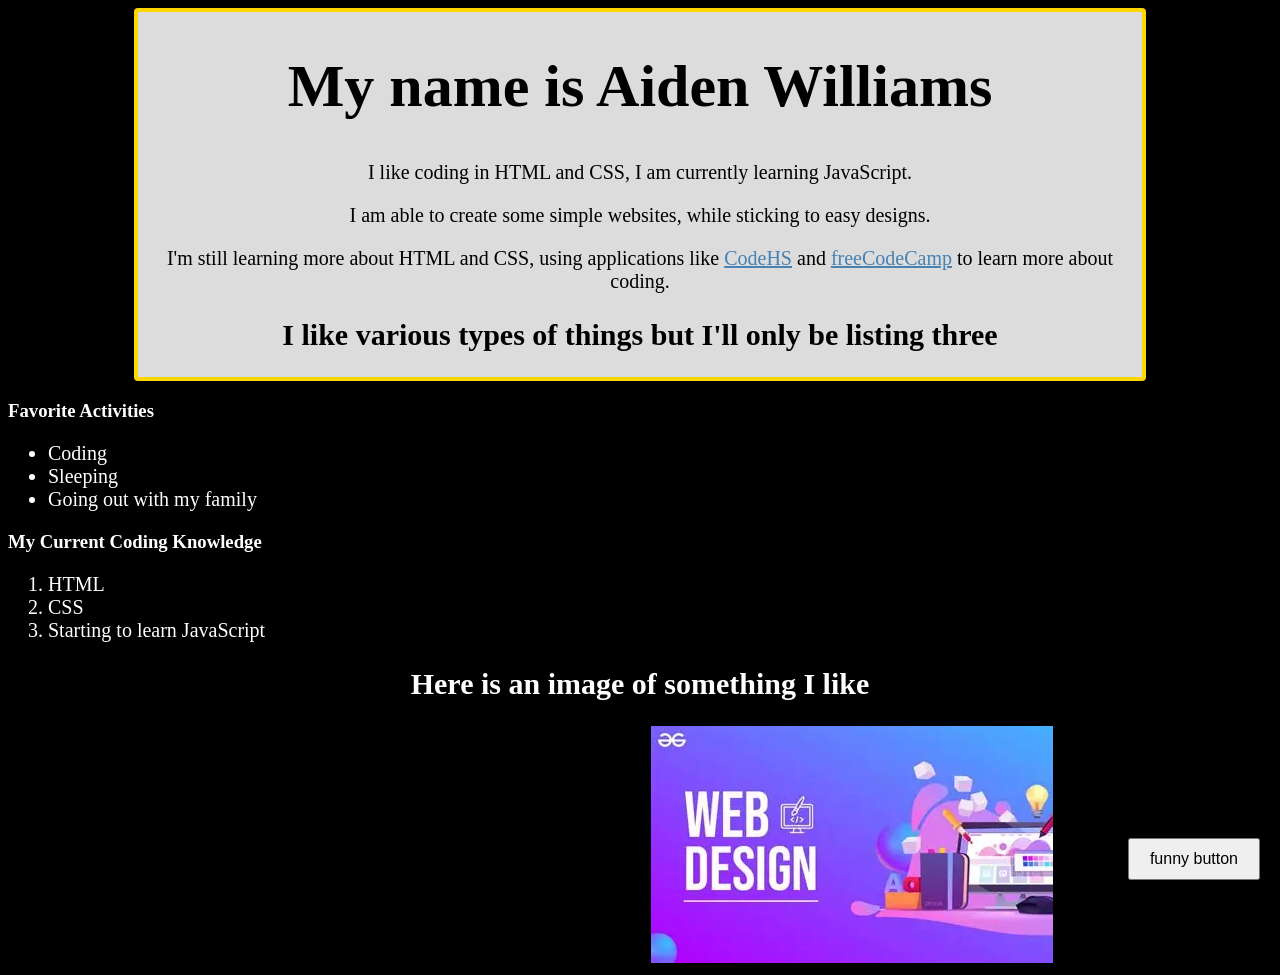
<file: index.html>
<!DOCTYPE html>
<html lang="en">
<head>
    <meta charset="UTF-8">
    <meta name="viewport" content="width=device-width, initial-scale=1.0">
    <title>Personal Profile</title>
    <link rel="stylesheet" href="stylesheet.css">
</head>
<body>
    <div class="background">  
        <h1>My name is Aiden Williams</h1>
        <p>I like coding in HTML and CSS, I am currently learning JavaScript.</p>
        <p>I am able to create some simple websites, while sticking to easy designs.</p>
        <p>
            I'm still learning more about HTML and CSS, using applications like 
            <a href="https://codehs.com/student/7901077/section/927527" target="_blank" rel="noopener noreferrer">CodeHS</a> 
            and <a href="https://www.freecodecamp.org/" target="_blank" rel="noopener noreferrer">freeCodeCamp</a> to learn more about coding.
        </p>

        <h2 style="color: black">I like various types of things but I'll only be listing three</h2>
    </div>

    <h3>Favorite Activities</h3>
    <ul>
        <li>Coding</li>
        <li>Sleeping</li>
        <li>Going out with my family</li>
    </ul>

    <h3>My Current Coding Knowledge</h3>
    <ol>
        <li>HTML</li>
        <li>CSS</li>
        <li>Starting to learn JavaScript</li>
    </ol>

    <h2>Here is an image of something I like</h2>
    <img src="[data-uri]" alt="Image showing web design">

    <button onclick="confetti()" style="position: fixed; bottom: 20px; right: 20px; padding: 10px 20px; font-size: 16px;">funny button</button>

    

<script>
        function confetti() {
            for (let i = 0; i < 100; i++) {
                let piece = document.createElement("div");

                piece.style.position = "fixed";
                piece.style.width = "10px";
                piece.style.height = "10px";
                piece.style.backgroundColor =
                    ["pink", "yellow", "blue", "green", "purple", "orange"][Math.floor(Math.random() * 6)];

                piece.style.left = Math.random() * 100 + "vw";
                piece.style.top = "-10px";
                piece.style.zIndex = "9999";

                document.body.appendChild(piece);

                let fall = piece.animate(
                    [
                        { transform: "translateY(0) rotate(0deg)" },
                        { transform: "translateY(100vh) rotate(720deg)" }
                    ],
                    {
                        duration: 2000 + Math.random() * 2000,
                        easing: "ease-out"
                    }
                );

                fall.onfinish = () => piece.remove();
            }
        }
    </script>
</body>
</html>
</file>
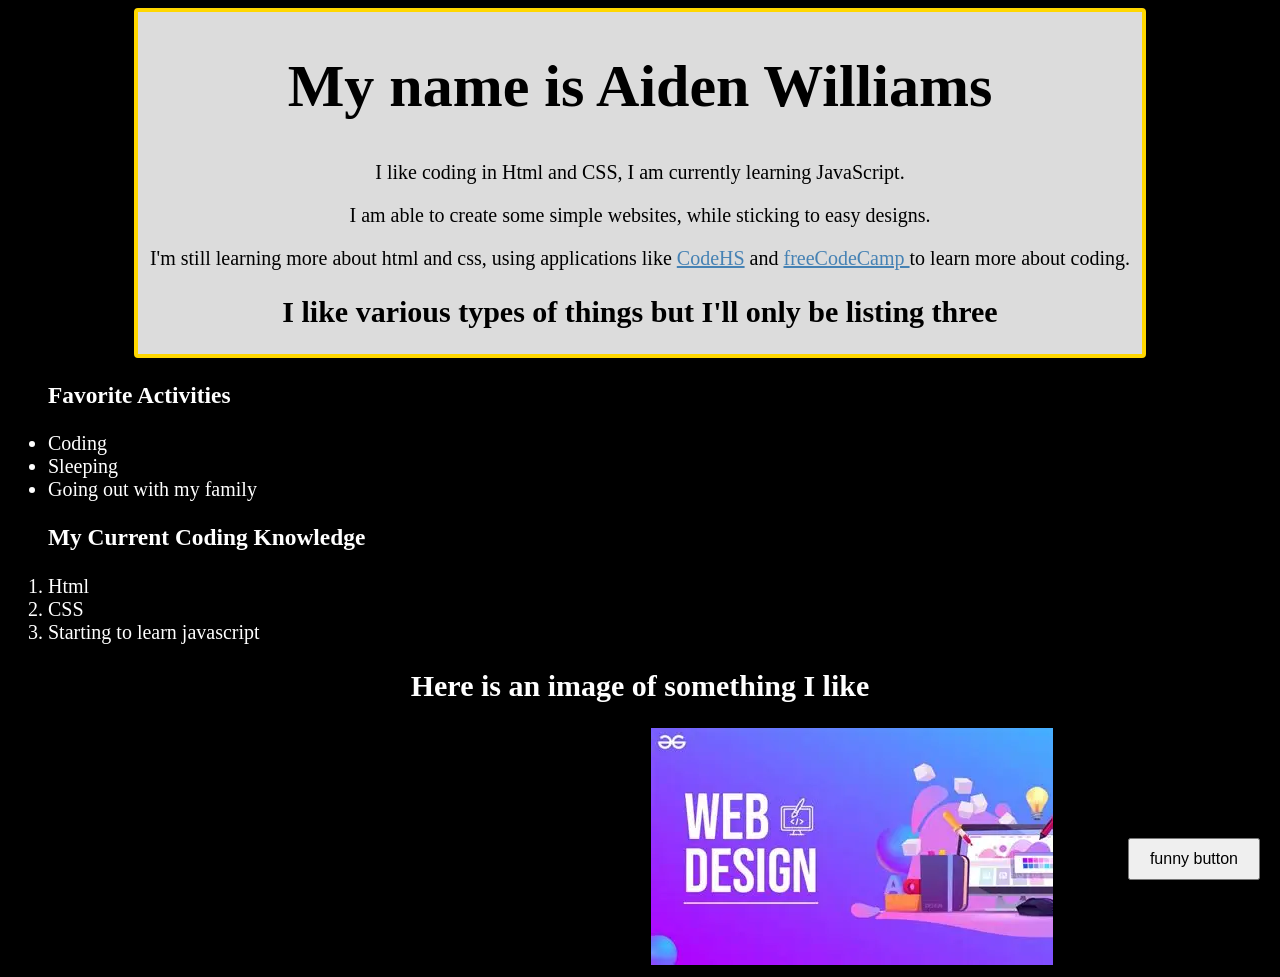
<file: personal.html>
<!DOCTYPE html>
<html lang="en">
<head>
    <meta charset="UTF-8">
    <meta name="viewport" content="width=device-width, initial-scale=1.0">
    <title>Personal Profile</title>
    <link rel="stylesheet" href="stylesheet.css">
</head>
<body>
 <div class="background">  
    <h1> My name is Aiden Williams</h1>
        <p>I like coding in Html and CSS, I am currently
            learning JavaScript.

        </p>

        <p> I am able to create some simple websites, while sticking to easy designs.</p>
         <P>I'm still learning more about html and css, using applications like 
            <a href="https://codehs.com/student/7901077/section/927527">CodeHS</a> 
            and <a href="https://www.freecodecamp.org/">freeCodeCamp </a> to learn more about coding.</P>

    <h2 style="color: black">I like various types of things but I'll only
        be listing three
    </h2>
</div>
    
    <ul>
    <h3>Favorite Activities </h3>
        <li>Coding</li>
        <li>Sleeping</li>
        <li>Going out with my family</li>
    </ul>

    <ol>
    <h3>My Current Coding Knowledge</h3>
    
        <li>Html</li>
        <li>CSS</li>
        <li>Starting to learn javascript</li>
     </ol>
     <h2>Here is an image of something I like</h2>
     <img src="[data-uri]" alt="Image showing web design">
        <source>
     </img>
        <script>
function confetti() {
    for (let i = 0; i < 100; i++) {
        let piece = document.createElement("div");

        piece.style.position = "fixed";
        piece.style.width = "10px";
        piece.style.height = "10px";
        piece.style.backgroundColor =
            ["pink", "yellow", "blue", "green", "purple", "orange"][Math.floor(Math.random() * 6)];

        piece.style.left = Math.random() * 100 + "vw";
        piece.style.top = "-10px";
        piece.style.zIndex = "9999";

        document.body.appendChild(piece);

        let fall = piece.animate(
            [
                { transform: "translateY(0) rotate(0deg)" },
                { transform: "translateY(100vh) rotate(720deg)" }
            ],
            {
                duration: 2000 + Math.random() * 2000,
                easing: "ease-out"
            }
        );

        fall.onfinish = () => piece.remove();
    }
}
</script>

   <button onclick="confetti()" style="position: fixed; bottom: 20px; right: 20px; padding: 10px 20px; font-size: 16px;">funny button</button>
    
</body>
</html>
</file>
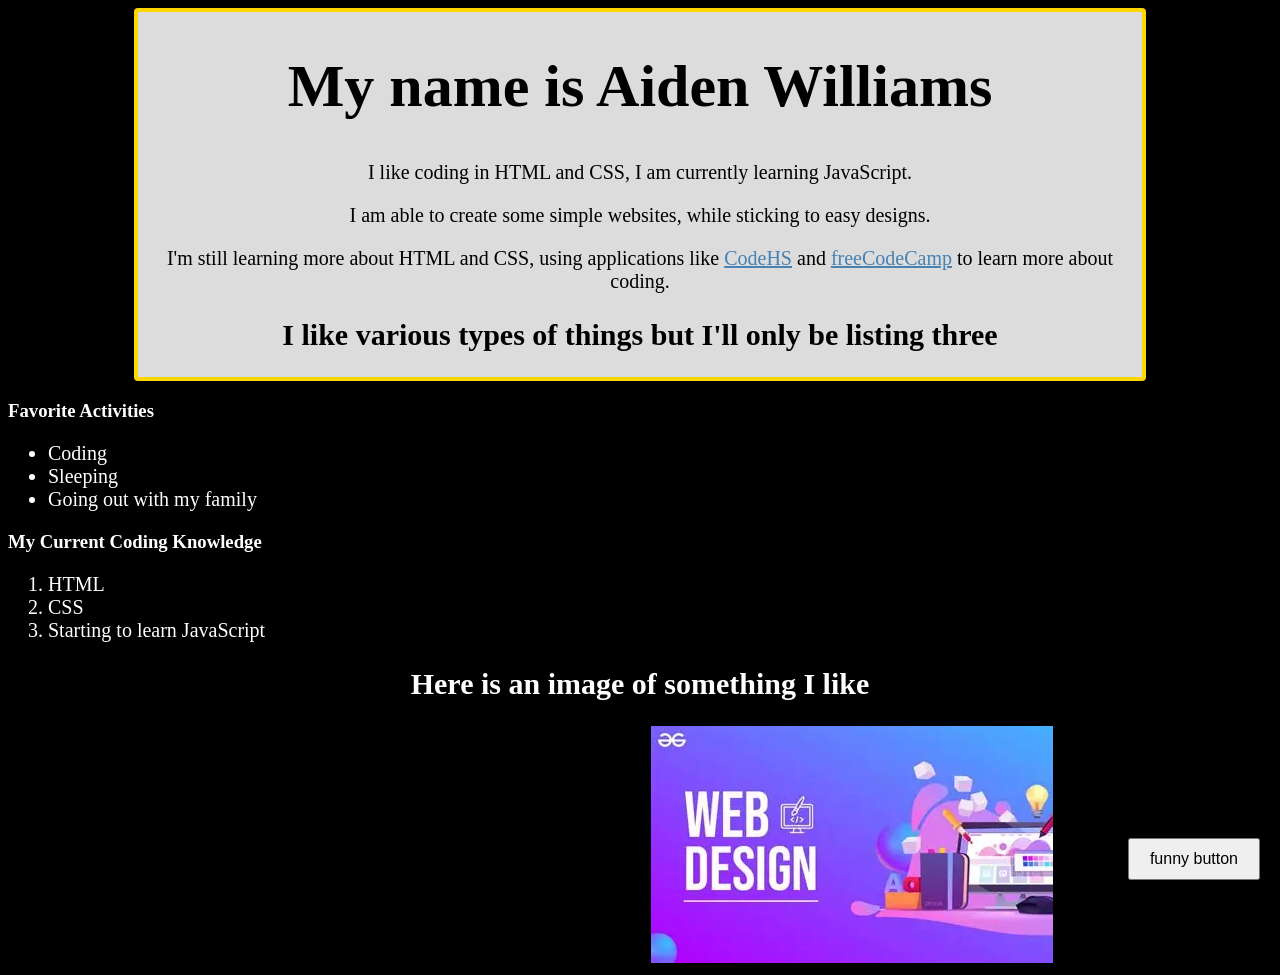
<file: profile.html>
<!DOCTYPE html>
<html lang="en">
<head>
    <meta charset="UTF-8">
    <meta name="viewport" content="width=device-width, initial-scale=1.0">
    <title>Personal Profile</title>
    <link rel="stylesheet" href="stylesheet.css">
</head>
<body>
    <div class="background">  
        <h1>My name is Aiden Williams</h1>
        <p>I like coding in HTML and CSS, I am currently learning JavaScript.</p>
        <p>I am able to create some simple websites, while sticking to easy designs.</p>
        <p>
            I'm still learning more about HTML and CSS, using applications like 
            <a href="https://codehs.com/student/7901077/section/927527" target="_blank" rel="noopener noreferrer">CodeHS</a> 
            and <a href="https://www.freecodecamp.org/" target="_blank" rel="noopener noreferrer">freeCodeCamp</a> to learn more about coding.
        </p>

        <h2 style="color: black">I like various types of things but I'll only be listing three</h2>
    </div>

    <h3>Favorite Activities</h3>
    <ul>
        <li>Coding</li>
        <li>Sleeping</li>
        <li>Going out with my family</li>
    </ul>

    <h3>My Current Coding Knowledge</h3>
    <ol>
        <li>HTML</li>
        <li>CSS</li>
        <li>Starting to learn JavaScript</li>
    </ol>

    <h2>Here is an image of something I like</h2>
    <img src="[data-uri]" alt="Image showing web design">

    <button onclick="confetti()" style="position: fixed; bottom: 20px; right: 20px; padding: 10px 20px; font-size: 16px;">funny button</button>

    <script>
        function confetti() {
            for (let i = 0; i < 100; i++) {
                let piece = document.createElement("div");

                piece.style.position = "fixed";
                piece.style.width = "10px";
                piece.style.height = "10px";
                piece.style.backgroundColor =
                    ["pink", "yellow", "blue", "green", "purple", "orange"][Math.floor(Math.random() * 6)];

                piece.style.left = Math.random() * 100 + "vw";
                piece.style.top = "-10px";
                piece.style.zIndex = "9999";

                document.body.appendChild(piece);

                let fall = piece.animate(
                    [
                        { transform: "translateY(0) rotate(0deg)" },
                        { transform: "translateY(100vh) rotate(720deg)" }
                    ],
                    {
                        duration: 2000 + Math.random() * 2000,
                        easing: "ease-out"
                    }
                );

                fall.onfinish = () => piece.remove();
            }
        }
    </script>
</body>
</html>
</file>
<file: stylesheet.css>
body{
    background-color: black;
    
    color: white;
}


p{
    text-align: center;
    font-size: 20px;
}
h2{
    color:white;
     text-align: center;
    font-size: 30px;
   font-weight: 3px;
}


.background{
    color:black;
     text-align: center;
    font-size: 30px;
   font-weight: 3px;
   border-style: solid;
   border-width: 4px;
   background-color: gainsboro;
   margin-left: 10%;
   margin-right: 10%;
   border-radius: 4px;
   border-color: gold;
}
a:link{
    color: steelblue;
}
a:hover{
    color: red;
}
a:active{
    color: blue;
}
a:visited{
    color: steelblue;
}

ul, ol{
    font-size: 20px;
}

button{
   position: fixed;
        left: auto;
        top: auto;
        right: 15px;
        bottom: 15px;
        width: auto;
        height: auto;
        max-width: calc(100% - 30px);
        font-size: 14px;
        padding: 12px;
        text-align: center;
}
img{
    padding-left: 17cm;
    
}
</file>
